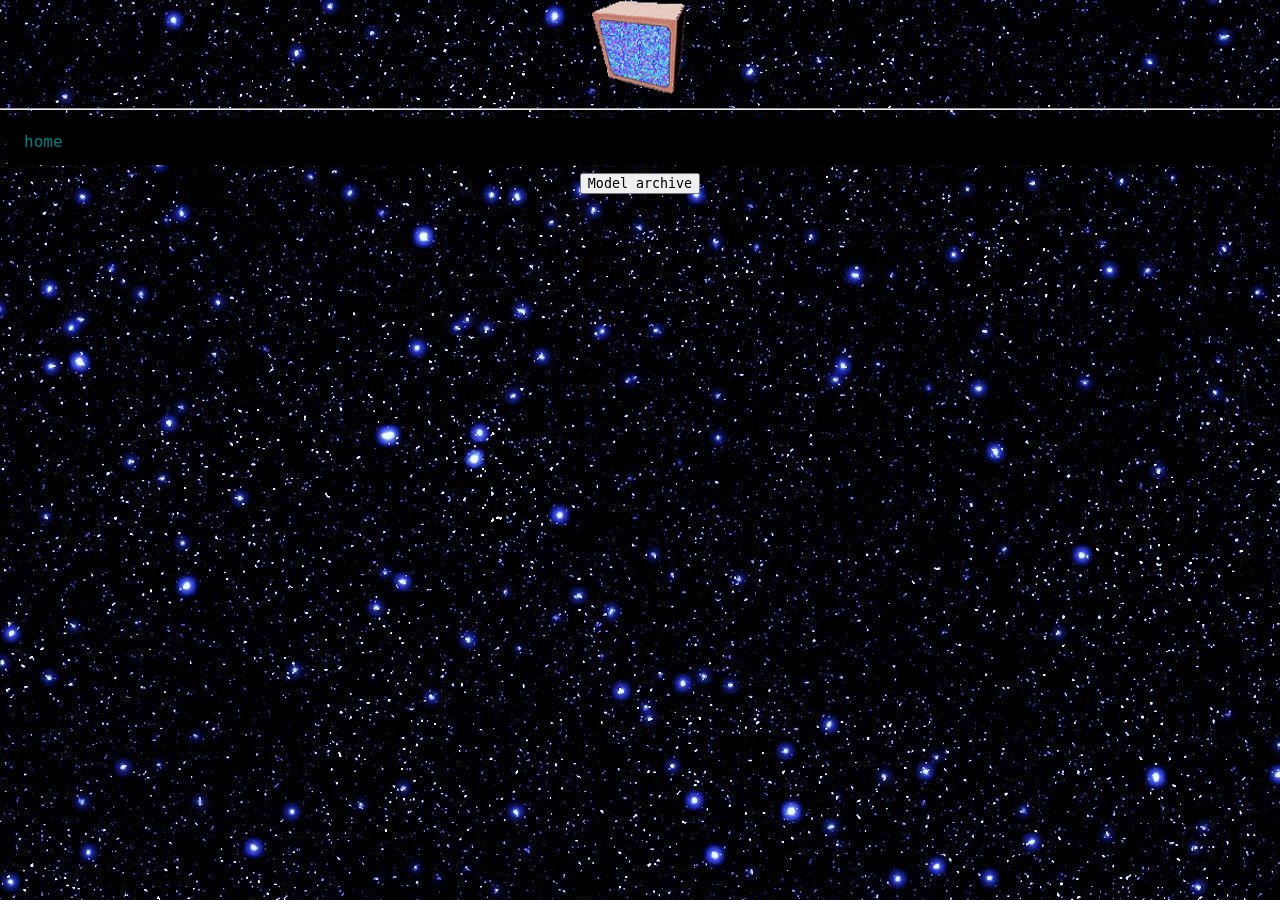
<file: morestuff.html>
<html lang="">
<title>cicada's website - more stuff</title>

<link rel="icon" type="image/x-icon" href="gifsandbuttons/pttWZ6H.gif">

<style>
  * {
    box-sizing: border-box;
    font-family: "Inconsolata", monospace
  }

  body {
    margin: 0
  }

  ul.header {
    list-style-type: none;
    color: #000000;
    margin: 8px;
    padding: 0px;
    overflow: hidden;
    background-image: linear-gradient(#000000, rgb(0, 0, 0));
    text-shadow: 0px 5px 15px #000000;
    box-shadow: inset 0px 0px 30px rgba(0, 0, 0, 0.37);
    border-radius: 3px
  }

  li {
    float: left
  }

  li a {
    display: block;
    color: teal;
    text-align: center;
    padding: 14px 16px;
    text-decoration: none
  }

  li a:hover {
    background-color: #ffffff;
    color: #000000;
    border-radius: 8px;
    animation-name: ahover;
    animation-duration: 0.5s
  }

  @keyframes ahover {
    from {
      background-color: rgba(65, 65, 65, 0);
      color: white
    }

    to {
      background-color: rgba(255, 255, 255, 1);
      color: black
    }
  }

  body {
    background-color: #000000;
    color: white
  }
</style>

<head>

  <script>
    function resizeIframe(obj) {
      obj.style.height = obj.contentWindow.document.documentElement.scrollHeight + 'px';
    }
  </script>


</head>

<header>
  <meta charset="utf-8">
  <meta name="viewport" content="width=device-width, initial-scale=1">

  <link rel="icon" type="image/x-icon" href="ccx1pfp.png">
  <link href="/style.css" rel="stylesheet" type="text/css" media="all">

  <img id="Logo" src="gifsandbuttons/pttWZ6H.gif">
  <hr>
  <ul class=header>
    <li><a href=index.html>home<b></b></a></li>

    <div id="TextAlignCenter">
      <div id="Paragraph">

      </div>
    </div>


</header>

<body>







  <div id="Body">
    <div class="header">
      <?php include 'Templates/header.php'; ?>
    </div>


    <div id="TextAlignCenter">




        <button onclick="window.location.href='model archive.html'">Model archive</button>
     
      









    </div>
  </div>

  <br>






</body>

<div class="footer"></div>

<footer>
  


</footer>


</html>
</file>
<file: style.css>
/* ---------------------------------------------------------------- */
body {
    min-height: 100vh;
    display: flex;
    flex-direction: column;

    background-image: url("coolbackround.jpg");
    background-color: #832b02;



    h2, h1, h5, p, #Paragraph {
    color: #ffffff;
    font-family: "Courier New", serif;
}

    color: #ffffff;
    font-family: "Courier New", serif;
}

#navbar { /* unvisited link */
 a:link {
    color: rgb(255, 255, 255);
  }
  
  /* visited link */
  a:visited {
    color: rgb(0, 100, 100);
  }
  
  /* mouse over link */
  a:hover {
    color: hotpink;
  }
  
  /* selected link */
  a:active {
    color: rgb(255, 255, 255);
  } }

/* ---------------------------------------------------------------- */

#TextAlignCenter {
    text-align: center;
}

#TextAlignLeft {
    text-align: left;
}

#TextAlignRight {
    text-align: right;
}
/* ---------------------------------------------------------------- */

#ImageAlignLeft {
    text-align: right;
}

/* ================================================================ */
/* ---------------------------------------------------------------- */

#Logo {
    display: block;
    margin-left: auto;
    margin-right: auto;
    width: 100px;
    height: 100px;
}

/* ---------------------------------------------------------------- */

.footer{
    margin-top: auto;
}
</file>
